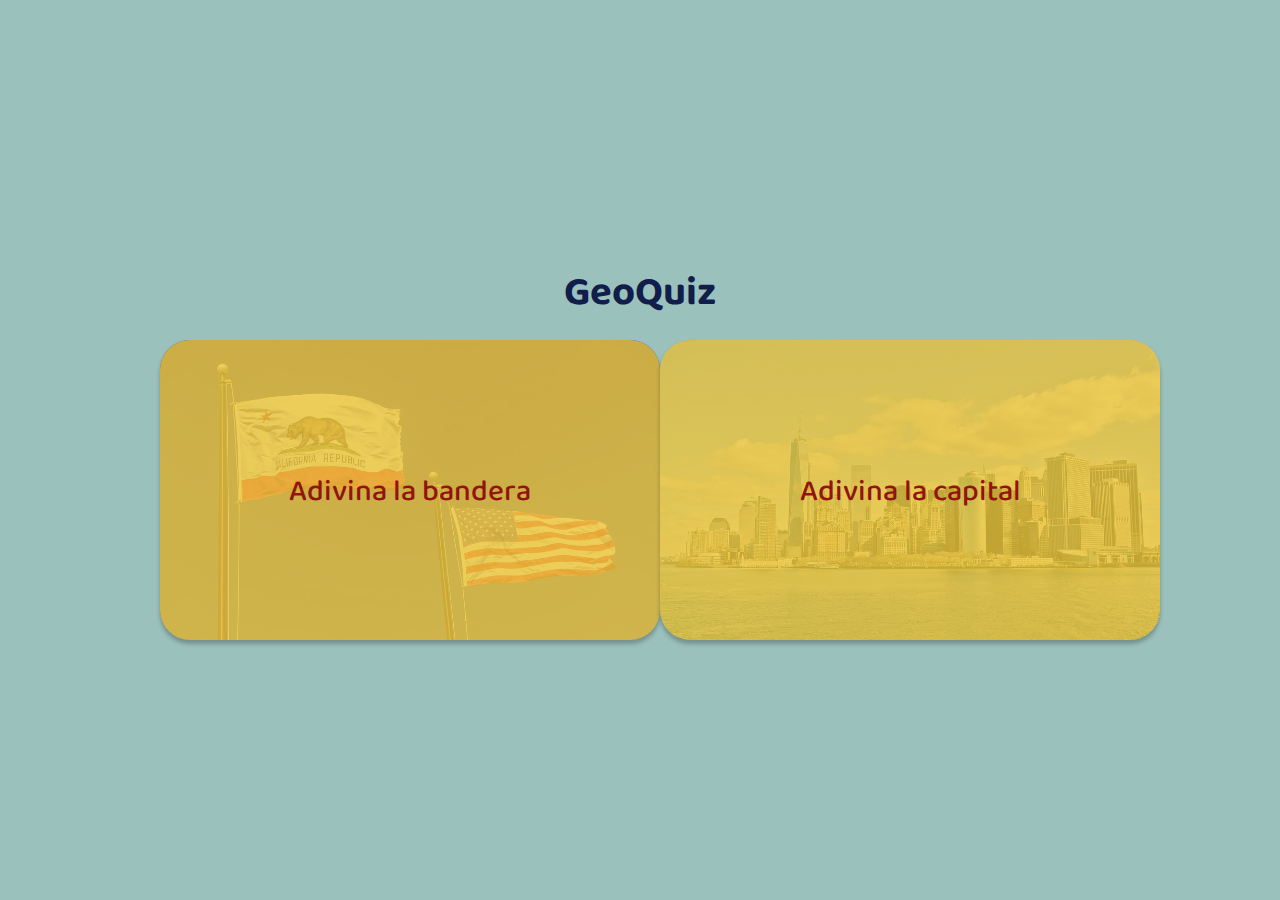
<file: index.html>
<!DOCTYPE html>
<html lang="es">
<head>
    <meta charset="UTF-8">
    <meta http-equiv="X-UA-Compatible" content="IE=edge">
    <meta name="viewport" content="width=device-width, initial-scale=1.0">
    <!-- Google fonts -->
    <link rel="preconnect" href="https://fonts.googleapis.com">
    <link rel="preconnect" href="https://fonts.gstatic.com" crossorigin>
    <link href="https://fonts.googleapis.com/css2?family=Baloo+Chettan+2:wght@400;500;700&display=swap" rel="stylesheet">
    <!-- CSS -->
    <link rel="stylesheet" href="estilos/estilo.css">
    <title>GeoQuiz | ¡Jugá y aprende con geografía!</title>
</head>
<body class="bodyIndex">
    <main class="mainCentrado">
        <h1>GeoQuiz</h1>
        <div class="mainCentrado__divContenedorOpciones">
            <a href="banderas.html">
                <div class="mainCentrado__divContenedorOpciones__opcion divBandera">
                    <div>
                        <h2>Adivina la bandera</h2>
                    </div>
                </div>
            </a>
            <a href="capitales.html">
                <div class="mainCentrado__divContenedorOpciones__opcion divCapital">
                    <div>
                        <h2>Adivina la capital</h2>
                    </div>
                </div>
            </a>
        </div>
    </main>
</body>
</html>
</file>
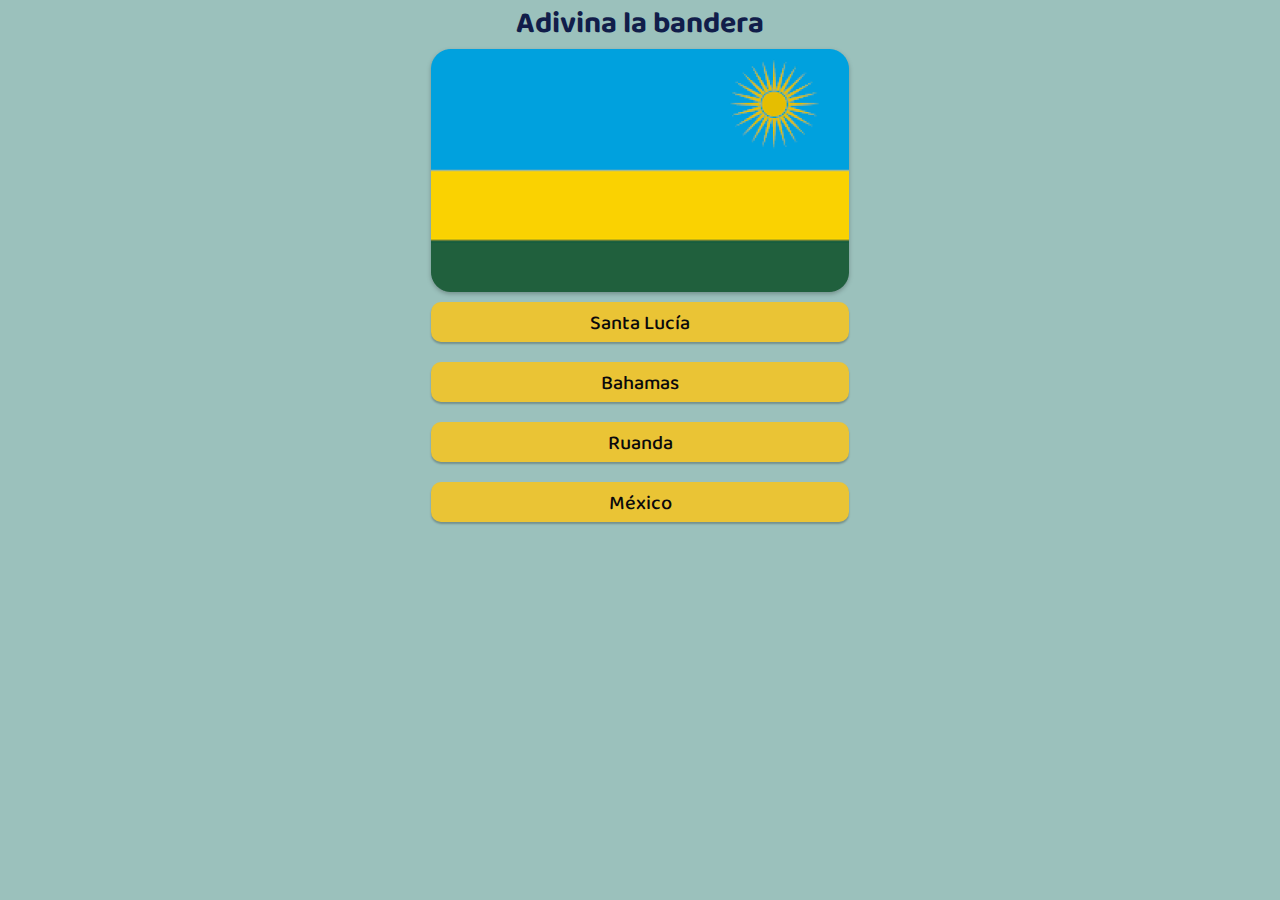
<file: banderas.html>
<!DOCTYPE html>
<html lang="es">
<head>
    <meta charset="UTF-8">
    <meta http-equiv="X-UA-Compatible" content="IE=edge">
    <meta name="viewport" content="width=device-width, initial-scale=1.0">
    <!-- Google fonts -->
    <link rel="preconnect" href="https://fonts.googleapis.com">
    <link rel="preconnect" href="https://fonts.gstatic.com" crossorigin>
    <link href="https://fonts.googleapis.com/css2?family=Baloo+Chettan+2:wght@400;500;700&display=swap" rel="stylesheet">
    <!-- CSS -->
    <link rel="stylesheet" href="estilos/estilo.css">
    <title>GeoQuiz | Adivina las banderas</title>
</head>
<body class="bodyBanderas">
    <main id="mainBanderas">
        <h1>Adivina la bandera</h1>
        <img id="imagenBandera" src="" alt="bandera">
        <button class="btnTextoOpcion"></button>
        <button class="btnTextoOpcion"></button>
        <button class="btnTextoOpcion"></button>
        <button class="btnTextoOpcion"></button>
    </main>
    <script src="js/preguntas_banderas.js"></script>
    <script src="js/banderas.js"></script>
</body>
</html>
</file>
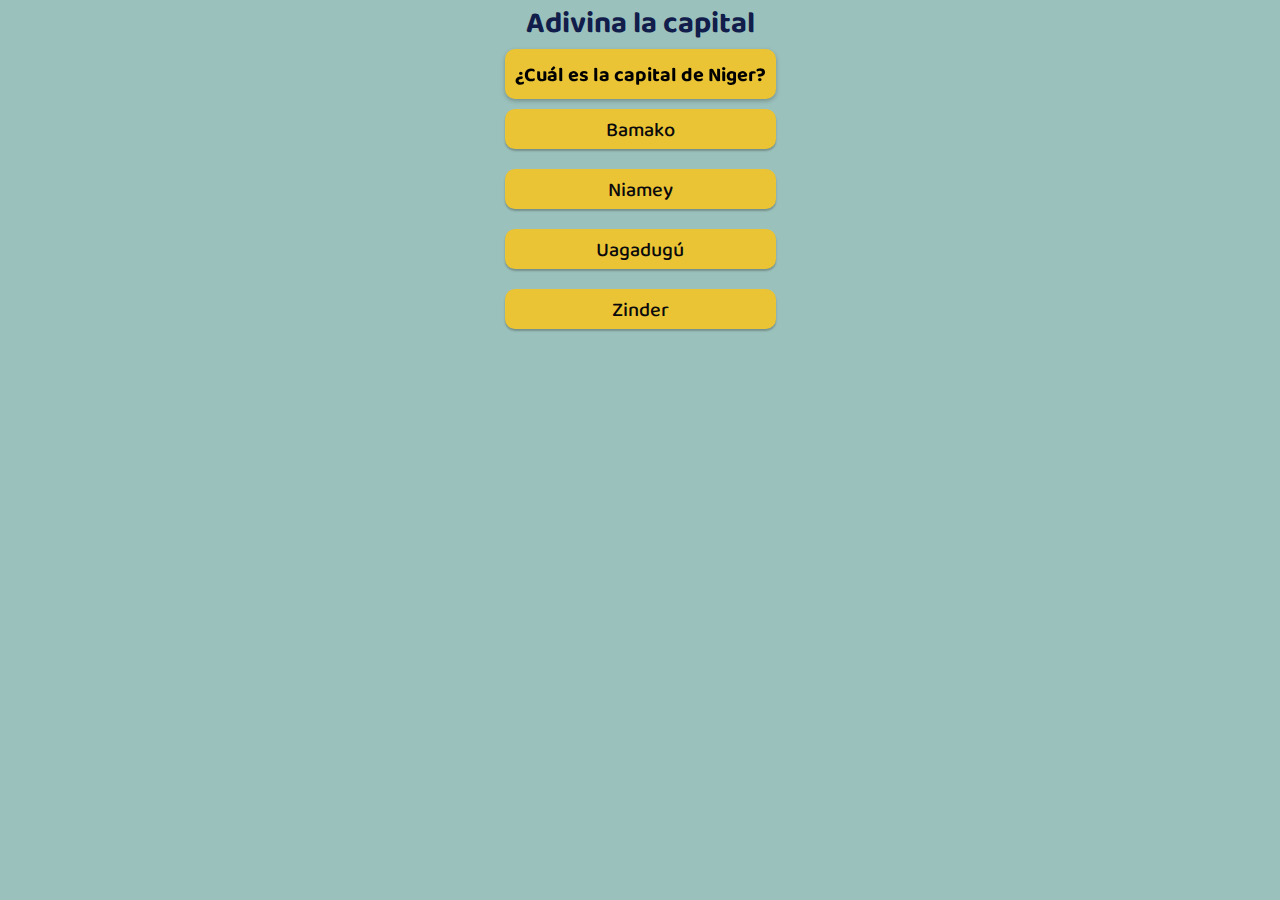
<file: capitales.html>
<!DOCTYPE html>
<html lang="es">
<head>
    <meta charset="UTF-8">
    <meta http-equiv="X-UA-Compatible" content="IE=edge">
    <meta name="viewport" content="width=device-width, initial-scale=1.0">
    <!-- Google fonts -->
    <link rel="preconnect" href="https://fonts.googleapis.com">
    <link rel="preconnect" href="https://fonts.gstatic.com" crossorigin>
    <link href="https://fonts.googleapis.com/css2?family=Baloo+Chettan+2&display=swap" rel="stylesheet">
    <!-- CSS -->
    <link rel="stylesheet" href="estilos/estilo.css">
    <title>GeoQuiz | Adivina las capitales</title>
</head>
<body class="bodyCapitales">
    <main id="mainCapitales">
        <h1>Adivina la capital</h1>
        <div><h2 id="preguntaCapital"></h2></div>
        <button class="btnTextoOpcion"></button>
        <button class="btnTextoOpcion"></button>
        <button class="btnTextoOpcion"></button>
        <button class="btnTextoOpcion"></button>
    </main>
    <script src="js/preguntas_capitales.js"></script>
    <script src="js/capitales.js"></script>
</body>
</html>
</file>
<file: estilos/estilo.css>
* {
  margin: 0;
  padding: 0;
}

/* Vista PC */
.bodyIndex {
  background-color: #9BC1BC;
  display: -webkit-box;
  display: -ms-flexbox;
  display: flex;
  -webkit-box-pack: center;
      -ms-flex-pack: center;
          justify-content: center;
  -ms-flex-line-pack: center;
      align-content: center;
  min-height: 100vh;
}

.bodyIndex .mainCentrado {
  display: -webkit-box;
  display: -ms-flexbox;
  display: flex;
  -webkit-box-orient: vertical;
  -webkit-box-direction: normal;
      -ms-flex-flow: column nowrap;
          flex-flow: column nowrap;
  -webkit-box-pack: center;
      -ms-flex-pack: center;
          justify-content: center;
  -ms-flex-line-pack: center;
      align-content: center;
}

.bodyIndex .mainCentrado h1 {
  font-family: "Baloo Chettan 2", cursive;
  font-size: 40px;
  text-align: center;
  color: #111D4A;
  font-weight: 700;
  margin-bottom: 20px;
}

.bodyIndex .mainCentrado a {
  text-decoration: none;
}

.bodyIndex .mainCentrado__divContenedorOpciones {
  display: -webkit-box;
  display: -ms-flexbox;
  display: flex;
  -webkit-box-orient: horizontal;
  -webkit-box-direction: normal;
      -ms-flex-flow: row nowrap;
          flex-flow: row nowrap;
  -webkit-box-pack: justify;
      -ms-flex-pack: justify;
          justify-content: space-between;
  width: 75vw;
}

.bodyIndex .mainCentrado__divContenedorOpciones__opcion {
  width: 500px;
  border-radius: 30px;
  overflow: hidden;
  -webkit-box-shadow: 0px 4px 4px rgba(0, 0, 0, 0.25);
          box-shadow: 0px 4px 4px rgba(0, 0, 0, 0.25);
  -webkit-transition: 0.2s;
  transition: 0.2s;
}

.bodyIndex .mainCentrado__divContenedorOpciones__opcion div {
  background-color: #eac335d2;
  display: -webkit-box;
  display: -ms-flexbox;
  display: flex;
  -webkit-box-pack: center;
      -ms-flex-pack: center;
          justify-content: center;
  -ms-flex-line-pack: center;
      align-content: center;
  height: 300px;
}

.bodyIndex .mainCentrado__divContenedorOpciones__opcion div h2 {
  display: block;
  margin: auto 0;
  font-family: "Baloo Chettan 2", cursive;
  text-align: center;
  font-size: 30px;
  font-weight: 500;
  color: #92140C;
  -webkit-transition: 0.2s;
  transition: 0.2s;
}

.bodyIndex .mainCentrado__divContenedorOpciones__opcion div h2:hover {
  -webkit-transform: scale(1.2);
          transform: scale(1.2);
  font-weight: 700;
}

.bodyIndex .mainCentrado__divContenedorOpciones__opcion:hover {
  -webkit-box-shadow: 0px 8px 8px rgba(0, 0, 0, 0.25);
          box-shadow: 0px 8px 8px rgba(0, 0, 0, 0.25);
  -webkit-transform: scale(1.05);
          transform: scale(1.05);
}

.bodyIndex .mainCentrado__divContenedorOpciones .divBandera {
  background-image: url("../img/banderas.jpg");
  background-size: cover;
  background-position: center;
}

.bodyIndex .mainCentrado__divContenedorOpciones .divCapital {
  background-image: url("../img/capitales.jpg");
  background-size: cover;
  background-position: center;
}

.bodyBanderas {
  background-color: #9BC1BC;
  display: -webkit-box;
  display: -ms-flexbox;
  display: flex;
  -webkit-box-pack: center;
      -ms-flex-pack: center;
          justify-content: center;
  -ms-flex-line-pack: center;
      align-content: center;
  min-height: 100vh;
}

.bodyBanderas main {
  display: -webkit-box;
  display: -ms-flexbox;
  display: flex;
  -webkit-box-orient: vertical;
  -webkit-box-direction: normal;
      -ms-flex-flow: column nowrap;
          flex-flow: column nowrap;
}

.bodyBanderas main h1 {
  font-family: "Baloo Chettan 2", cursive;
  font-size: 30px;
  text-align: center;
  color: #111D4A;
  font-weight: 700;
}

.bodyBanderas main #imagenBandera {
  margin-top: 5px;
  margin-bottom: 10px;
  -webkit-filter: drop-shadow(0px 2px 2px rgba(0, 0, 0, 0.25));
          filter: drop-shadow(0px 2px 2px rgba(0, 0, 0, 0.25));
}

.bodyBanderas main .btnTextoOpcion {
  font-family: "Baloo Chettan 2", cursive;
  font-weight: 500;
  font-size: 20px;
  border: none;
  border-radius: 10px;
  margin-bottom: 20px;
  padding: 5px 0;
  background-color: #EAC435;
  color: #0A090C;
  -webkit-box-shadow: 0px 2px 2px rgba(0, 0, 0, 0.25);
          box-shadow: 0px 2px 2px rgba(0, 0, 0, 0.25);
  cursor: pointer;
  -webkit-transition: 0.2s;
  transition: 0.2s;
}

.bodyBanderas main .btnTextoOpcion:hover {
  background-color: #f8cf3b;
  -webkit-box-shadow: 0px 4px 4px rgba(0, 0, 0, 0.25);
          box-shadow: 0px 4px 4px rgba(0, 0, 0, 0.25);
}

.bodyBanderas main .btnSiguiente {
  font-family: "Baloo Chettan 2", cursive;
  font-weight: 500;
  font-size: 20px;
  border: none;
  border-radius: 10px;
  margin-bottom: 20px;
  padding: 10px 0;
  background-color: #111D4A;
  color: #FFFFFF;
  -webkit-box-shadow: 0px 2px 2px rgba(0, 0, 0, 0.25);
          box-shadow: 0px 2px 2px rgba(0, 0, 0, 0.25);
  cursor: pointer;
  -webkit-transition: 0.2s;
  transition: 0.2s;
}

.bodyBanderas main .btnSiguiente:hover {
  background-color: #1b2d6e;
  -webkit-box-shadow: 0px 4px 4px rgba(0, 0, 0, 0.25);
          box-shadow: 0px 4px 4px rgba(0, 0, 0, 0.25);
}

.bodyBanderas main .puntosFinalesParrafo {
  font-family: "Baloo Chettan 2", cursive;
  font-size: 20px;
  font-weight: 500;
  color: #111D4A;
  text-align: center;
  margin-bottom: 10px;
}

.bodyCapitales {
  background-color: #9BC1BC;
  display: -webkit-box;
  display: -ms-flexbox;
  display: flex;
  -webkit-box-pack: center;
      -ms-flex-pack: center;
          justify-content: center;
  -ms-flex-line-pack: center;
      align-content: center;
  min-height: 100vh;
}

.bodyCapitales main {
  display: -webkit-box;
  display: -ms-flexbox;
  display: flex;
  -webkit-box-orient: vertical;
  -webkit-box-direction: normal;
      -ms-flex-flow: column nowrap;
          flex-flow: column nowrap;
}

.bodyCapitales main h1 {
  font-family: "Baloo Chettan 2", cursive;
  font-size: 30px;
  text-align: center;
  color: #111D4A;
  font-weight: 700;
}

.bodyCapitales main div {
  background-color: #EAC435;
  border-radius: 10px;
  padding: 10px;
  margin-top: 5px;
  margin-bottom: 10px;
  -webkit-filter: drop-shadow(0px 2px 2px rgba(0, 0, 0, 0.25));
          filter: drop-shadow(0px 2px 2px rgba(0, 0, 0, 0.25));
}

.bodyCapitales main div h2 {
  font-family: "Baloo Chettan 2", cursive;
  font-weight: 700;
  font-size: 20px;
}

.bodyCapitales main .btnTextoOpcion {
  font-family: "Baloo Chettan 2", cursive;
  font-weight: 500;
  font-size: 20px;
  border: none;
  border-radius: 10px;
  margin-bottom: 20px;
  padding: 5px 0;
  background-color: #EAC435;
  color: #0A090C;
  -webkit-box-shadow: 0px 2px 2px rgba(0, 0, 0, 0.25);
          box-shadow: 0px 2px 2px rgba(0, 0, 0, 0.25);
  cursor: pointer;
  -webkit-transition: 0.2s;
  transition: 0.2s;
}

.bodyCapitales main .btnTextoOpcion:hover {
  background-color: #f8cf3b;
  -webkit-box-shadow: 0px 4px 4px rgba(0, 0, 0, 0.25);
          box-shadow: 0px 4px 4px rgba(0, 0, 0, 0.25);
}

.bodyCapitales main .btnSiguiente {
  font-family: "Baloo Chettan 2", cursive;
  font-weight: 500;
  font-size: 20px;
  border: none;
  border-radius: 10px;
  margin-bottom: 20px;
  padding: 10px 0;
  background-color: #111D4A;
  color: #FFFFFF;
  -webkit-box-shadow: 0px 2px 2px rgba(0, 0, 0, 0.25);
          box-shadow: 0px 2px 2px rgba(0, 0, 0, 0.25);
  cursor: pointer;
  -webkit-transition: 0.2s;
  transition: 0.2s;
}

.bodyCapitales main .btnSiguiente:hover {
  background-color: #1b2d6e;
  -webkit-box-shadow: 0px 4px 4px rgba(0, 0, 0, 0.25);
          box-shadow: 0px 4px 4px rgba(0, 0, 0, 0.25);
}

.bodyCapitales main .puntosFinalesParrafo {
  font-family: "Baloo Chettan 2", cursive;
  font-size: 20px;
  font-weight: 500;
  color: #111D4A;
  text-align: center;
  margin-bottom: 10px;
}

/* Para vista en tablet */
@media only screen and (min-width: 600px) and (max-width: 960px) {
  .bodyIndex .mainCentrado h1 {
    font-size: 80px;
    text-align: center;
    color: #111D4A;
    font-weight: 700;
    margin-bottom: 20px;
  }
  .bodyIndex .mainCentrado__divContenedorOpciones {
    margin: 0 auto;
  }
  .bodyIndex .mainCentrado__divContenedorOpciones__opcion {
    width: 35vw;
  }
  .bodyIndex .mainCentrado__divContenedorOpciones__opcion div {
    height: 200px;
  }
}

/* Para vista en celular */
@media only screen and (max-width: 600px) {
  .bodyIndex .mainCentrado h1 {
    font-size: 80px;
    text-align: center;
    color: #111D4A;
    font-weight: 700;
    margin-bottom: 20px;
  }
  .bodyIndex .mainCentrado__divContenedorOpciones {
    margin: 0 auto;
    -webkit-box-orient: vertical;
    -webkit-box-direction: normal;
        -ms-flex-direction: column;
            flex-direction: column;
  }
  .bodyIndex .mainCentrado__divContenedorOpciones__opcion {
    width: 75vw;
    margin-bottom: 20px;
  }
  .bodyIndex .mainCentrado__divContenedorOpciones__opcion div {
    height: 200px;
  }
  .bodyBanderas main {
    width: 300px;
  }
}
/*# sourceMappingURL=estilo.css.map */
</file>
